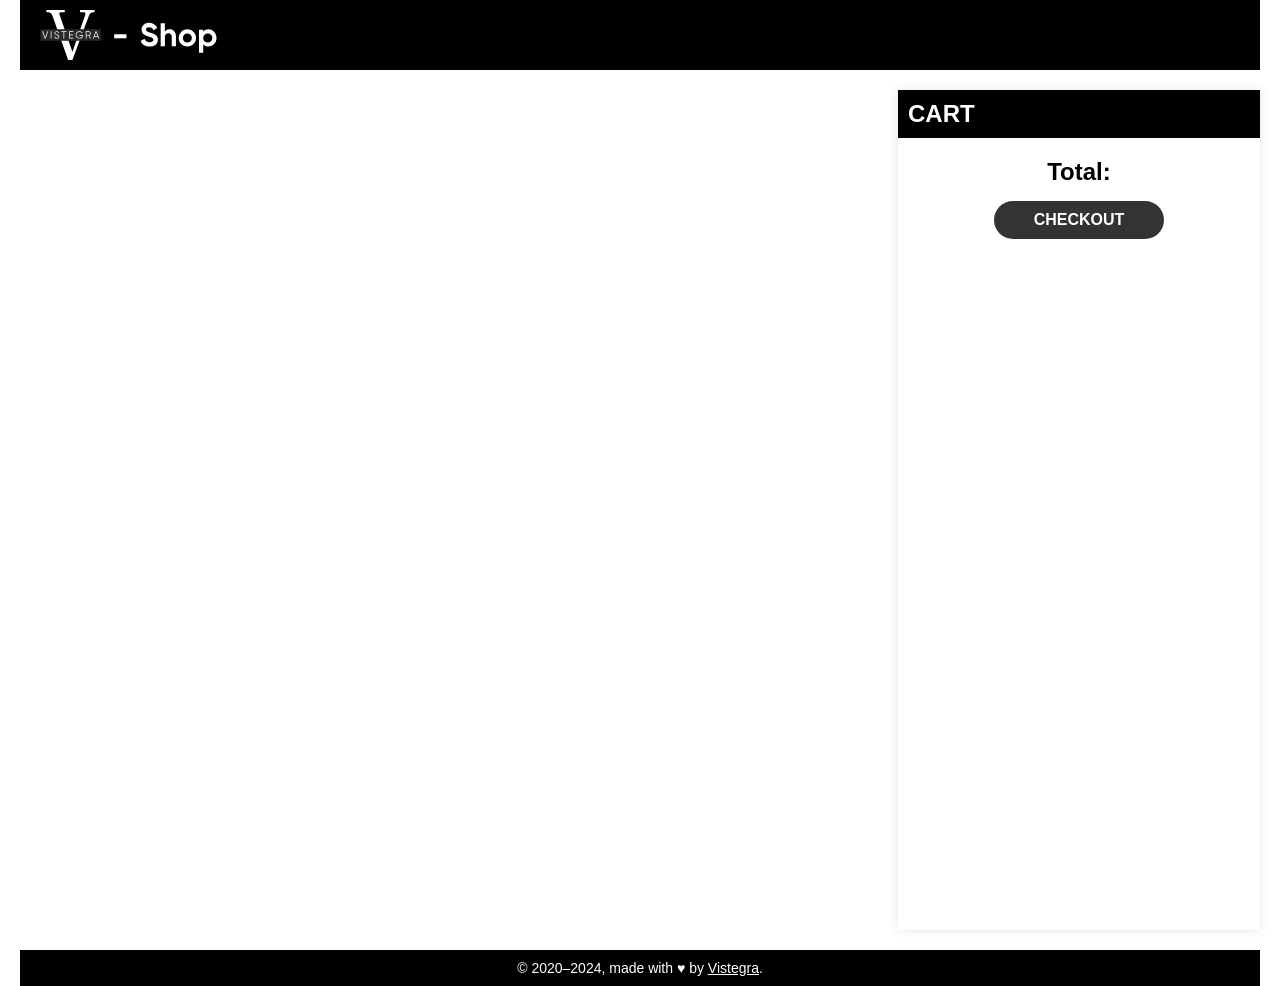
<file: index.html>
<!DOCTYPE html>
<html lang="ru">
  <head>
    <meta charset="UTF-8" />
    <meta name="viewport" content="width=device-width, initial-scale=1.0" />
    <link rel="stylesheet" href="style.css" />
    <link rel="stylesheet" href="./card/style.css" />
    <link rel="stylesheet" href="./cart-post/style.css" />
    <link rel="icon" type="image/png" href="./img/V.svg" />
    <title>V-shop</title>
  </head>
  <body>
    <div class="container">

      <!-- Шапка -->
      <header class="header">
        <div class="logo">
          <img src="./img/logo.svg" alt="Logo" />
        </div>
        <nav class="nav"></nav>
      </header>

      <!-- Каталог -->
      <div class="content">
        <div class="catalog" id="product-container"></div>

        <!-- Корзина -->
        <div class="cart">
          <div class="cart-title">
            <h2>CART</h2>
          </div>

          <div class="prod-bascket">
            <div class="product-cart-bascket">
            </div>

            <div class="total-checkout">
              <p class="total">Total: <span class="total__price"></span></p>
              <button class="checkout-btn">CHECKOUT</button>
            </div>

          </div>
        </div>
      </div>

      <footer class="footer">
        <p>
          © 2020–2024, made with <span class="heart">♥</span> by
          <a href="https://vistegra.by/" target="_blank">Vistegra</a>.
        </p>
      </footer>
    </div>

    <script src="script.js"></script>
  </body>
</html>
</file>
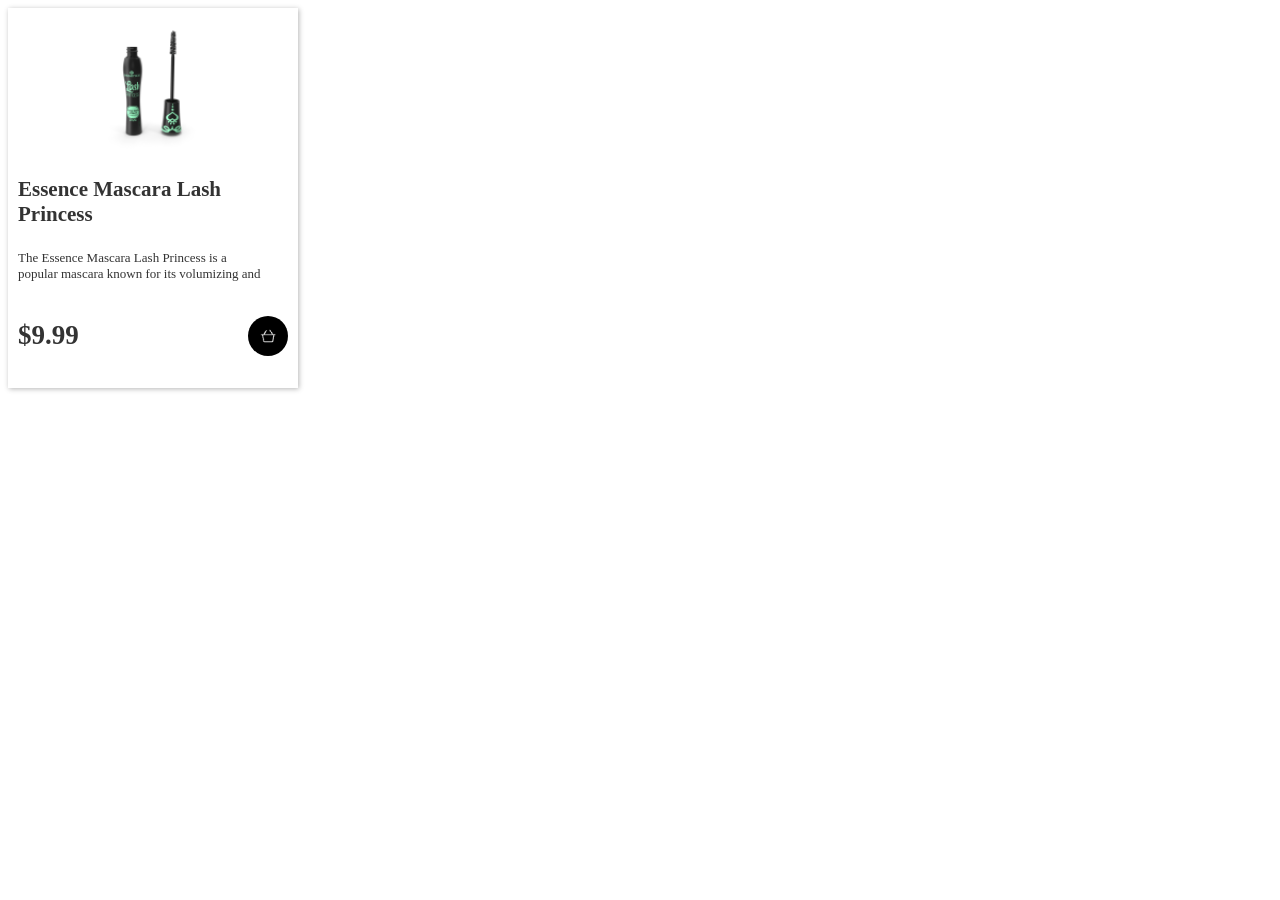
<file: card/index.html>
<!DOCTYPE html>
<html lang="ru">
  <head>
    <meta charset="UTF-8" />
    <meta name="viewport" content="width=device-width, initial-scale=1.0" />
    <link rel="stylesheet" href="style.css" />
    <title>Card</title>
  </head>
  <body>
    <div class="card">
      <img
        src="../img/1.png"
        class="product-image"
      />
      <h2 class="title">Essence Mascara Lash Princess</h2>
      <p class="desc">
        The Essence Mascara Lash Princess is a popular mascara known for its
        volumizing and lengthening effects. Achieve dramatic lashes with this
        long-lasting and cruelty-free formula.
      </p>
      <div class="price-cart">
        <p class="price">$9.99</p>
        <button class="buy-button">
          <img src="../img/cart-icon.png" alt="cart icon" />
        </button>
      </div>
    </div>
  </body>
</html>
</file>
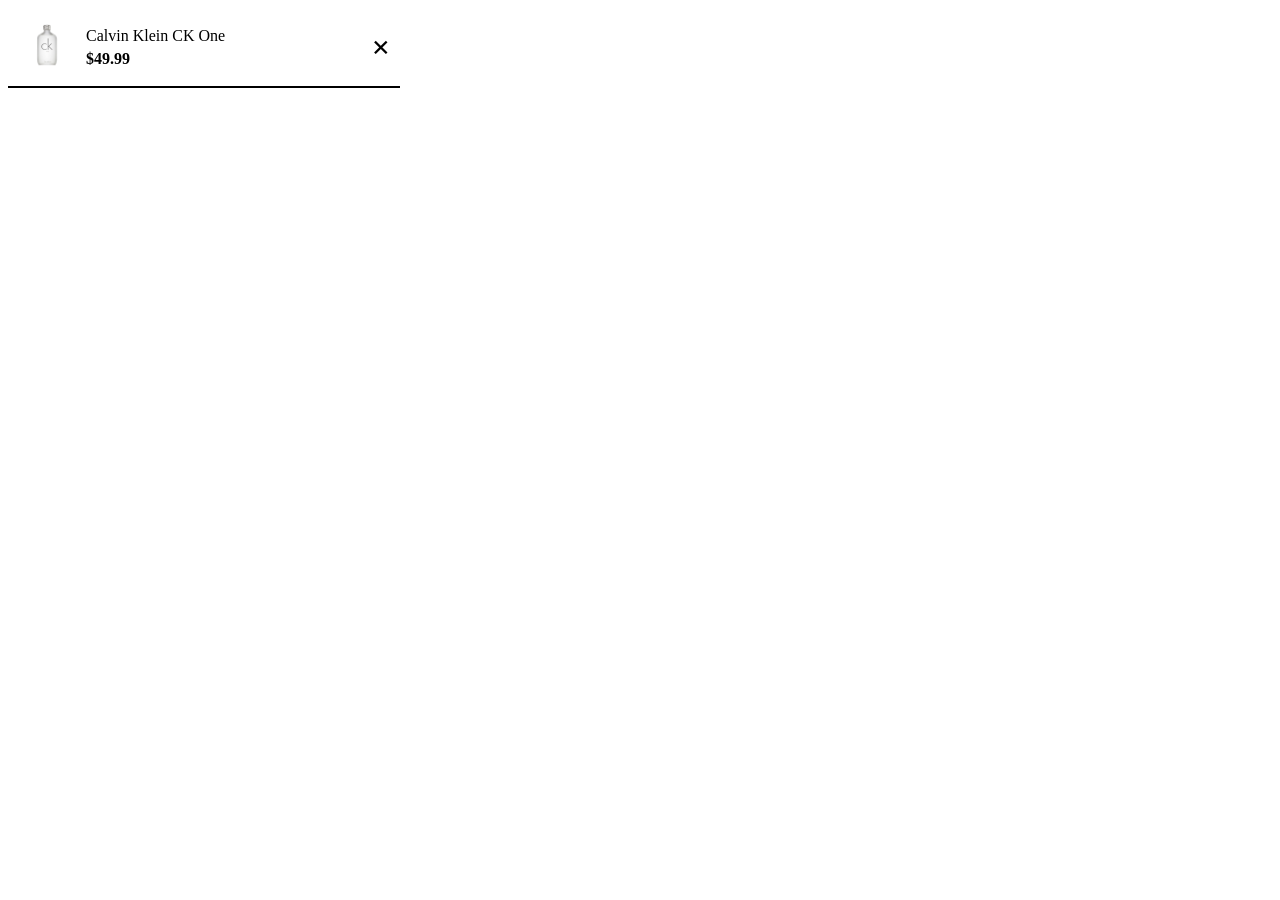
<file: cart-post/index.html>
<!DOCTYPE html>
<html lang="ru">
  <head>
    <meta charset="UTF-8" />
    <meta name="viewport" content="width=device-width, initial-scale=1.0" />
    <link rel="stylesheet" href="style.css" />
    <title>Cart</title>
  </head>
  <body>
    <div class="product-card">
      <img src="../img/2.png" alt="Calvin Klein CK One" />
      <div class="product-info">
        <h3>Calvin Klein CK One</h3>
        <p class="price">$49.99</p>
      </div>
      <span class="close-btn">&times;</span>
    </div>
  </body>
</html>
</file>
<file: style.css>
* {
  margin: 0;
  padding: 0;
  box-sizing: border-box;
}

body {
  font-family: Arial, sans-serif;
  display: flex;
  justify-content: center;
  background-color: #ffffff;
}

.container {
  width: 1920px;
}

.header {
  width: 1240px;
  margin: 0px auto;
  background-color: rgb(0, 0, 0);
  color: white;
  display: flex;
  justify-content: space-between;
  align-items: center;
  padding: 10px 20px;
}

.logo {
  display: flex;
  align-items: center;
}

.logo img {
  height: 50px;
  margin-right: 15px;
}

.nav {
  display: flex;
  gap: 20px;
}

.nav a {
  color: white;
  text-decoration: none;
  font-size: 18px;
}

.nav a:hover {
  text-decoration: underline;
}

/* Блок для каталога и корзины */
.content {
  width: 1240px;
  margin: 20px auto;
  display: flex;
  justify-content: space-between;
}

.catalog {
  width: 868px;
  background-color: #ffffff;
  display: flex;
  flex-wrap: wrap;
  justify-content: space-between;
  gap: 10px;
}

.cart {
  width: calc(1240px - 868px - 10px);
  background-color: #ffffff;
  box-shadow: 0 0 10px rgba(0, 0, 0, 0.1);
  position: sticky;
  top: 0; /* Чтобы корзина оставалась на странице, при прокрутке она фиксируется сверху */
  height: calc(100vh - 60px); /* Высота корзины 100vh минус 300px */
  overflow-y: auto; /* Добавляем прокрутку, если содержимое корзины превышает высоту */
}

.cart-title {
  background-color: rgb(0, 0, 0);
  padding: 10px;
}
.cart h2 {
  color: white;
}

.show-more-button {
  display: block; 
  margin: 20px auto;
  padding: 10px 20px; 
  background-color: #333;
  color: #fff;
  border: none;
  border-radius: 25px;
  font-size: 16px;
  cursor: pointer;
  text-align: center;
  transition: background-color 0.3s;
}

.show-more-button:hover {
  background-color: #555;
}
</file>
<file: card/style.css>
/* * {
    margin: 0;
    padding: 0;
    box-sizing: border-box;
}

body {
    font-family: Arial, sans-serif;
    display: flex;
    justify-content: center;
    align-items: center;
    height: 100vh;
    background-color: #f5f5f5;
} */

.card {
    width: 270px;
    height: 360px;
    background-color: #fff;
    box-shadow: 1px 1px 5px 0px rgba(0, 0, 0, 0.29);    
    padding: 10px;
    text-align: left; /* Добавлено для выравнивания по левой стороне */
    display: flex;
    flex-direction: column;
    justify-content: space-between;
    font-family: 'Times New Roman', Times, serif;
}

.product-image {
    height: 132px;
    
    object-fit: cover;
    margin: 0 auto 10px auto;
}

.title {
    width: 204px;
    font-size: 21px;
    font-weight: 900;
    color: #333;
    margin-bottom: 10px;
}

.desc {
    width: 250px;
    max-height: 90px;
    font-size: 13px;
    color: #333;
    margin-bottom: 10px;
    overflow: hidden;
    display: -webkit-box;
    -webkit-box-orient: vertical;
    -webkit-line-clamp: 4;
    line-clamp: 4;
    text-overflow: ellipsis;
}



.price-cart {
    display: flex;
    justify-content: space-between;
    align-items: center;
}

.price {
    font-size: 27px;
    font-weight: 700;
    color: #333;
}

.buy-button {
    background-color: #000;
    color: #fff;
    border: none;
    border-radius: 50%;
    width: 40px;
    height: 40px;
    display: flex;
    justify-content: center;
    align-items: center;
    cursor: pointer;
    transition: background-color 0.3s ease;
}

.buy-button img {
    width: 30px;
    height: 30px;
}

.buy-button:hover {
    opacity: 0.9;
}
</file>
<file: cart-post/style.css>
.product-card {
  margin-top: 5px;
  display: flex;
  align-items: center;
  padding: 15px;
  border-bottom: 2px solid #000000;
  width: calc(1240px - 868px - 10px);
  position: relative;
}

.product-card img {
  width: 48px;
  height: 48px;
  margin-right: 15px;
}

.product-info h3 {
  margin: 0;
  font-size: 16px;
  font-weight: normal;
}

.product-info .price {
  display: flex;
  justify-content: space-between;
  color: #000;
  font-weight: bold;
  margin: 5px 0 0;
}

.close-btn {
  position: absolute;
  right: 10px;
  top: 50%;
  transform: translateY(-50%);
  font-size: 32px;
  font-weight: 900;
  cursor: pointer;
}

.close-btn:hover {
  color: red;
}

.total-checkout {
  text-align: center;
  margin-top: 20px;
  /* Убираем margin, чтобы блок находился внизу */
}

.total {
  font-size: 24px;
  font-weight: bold;
  color: #000;
  margin-bottom: 15px;
}

.total span {
  color: #000;
}

.checkout-btn {
  background-color: #333;
  color: #fff;
  border: none;
  padding: 10px 40px;
  border-radius: 30px;
  font-size: 16px;
  cursor: pointer;
  font-weight: bold;
}

.checkout-btn:hover {
  opacity: 0.9;
}

.prod-bascket {
  display: flex;
  flex-direction: column;
  justify-content: space-between; 
  background-color: #fff;
  
}

.product-cart-bascket {
  overflow-y: auto; 
  overflow-x: hidden; 
  max-height: 500px;
}

/* Стили для тонкого скролла */
.product-cart-bascket::-webkit-scrollbar {
  width: 3px; 
  height: 0; 
}

.product-cart-bascket::-webkit-scrollbar-thumb {
  background-color: #000;
  border-radius: 10px;
}

.product-cart-bascket::-webkit-scrollbar-track {
  background-color: transparent; 
}


.footer {
  background-color: #000000;
  max-width: 1240px;
  align-items: center;
  color: #fff;
  text-align: center;
  padding: 10px 0;
  font-size: 14px;
  margin: 0 auto;
}

.footer p {
  margin: 0;
}

.footer a {
  color: #fff;
  text-decoration: underline;
}
</file>
